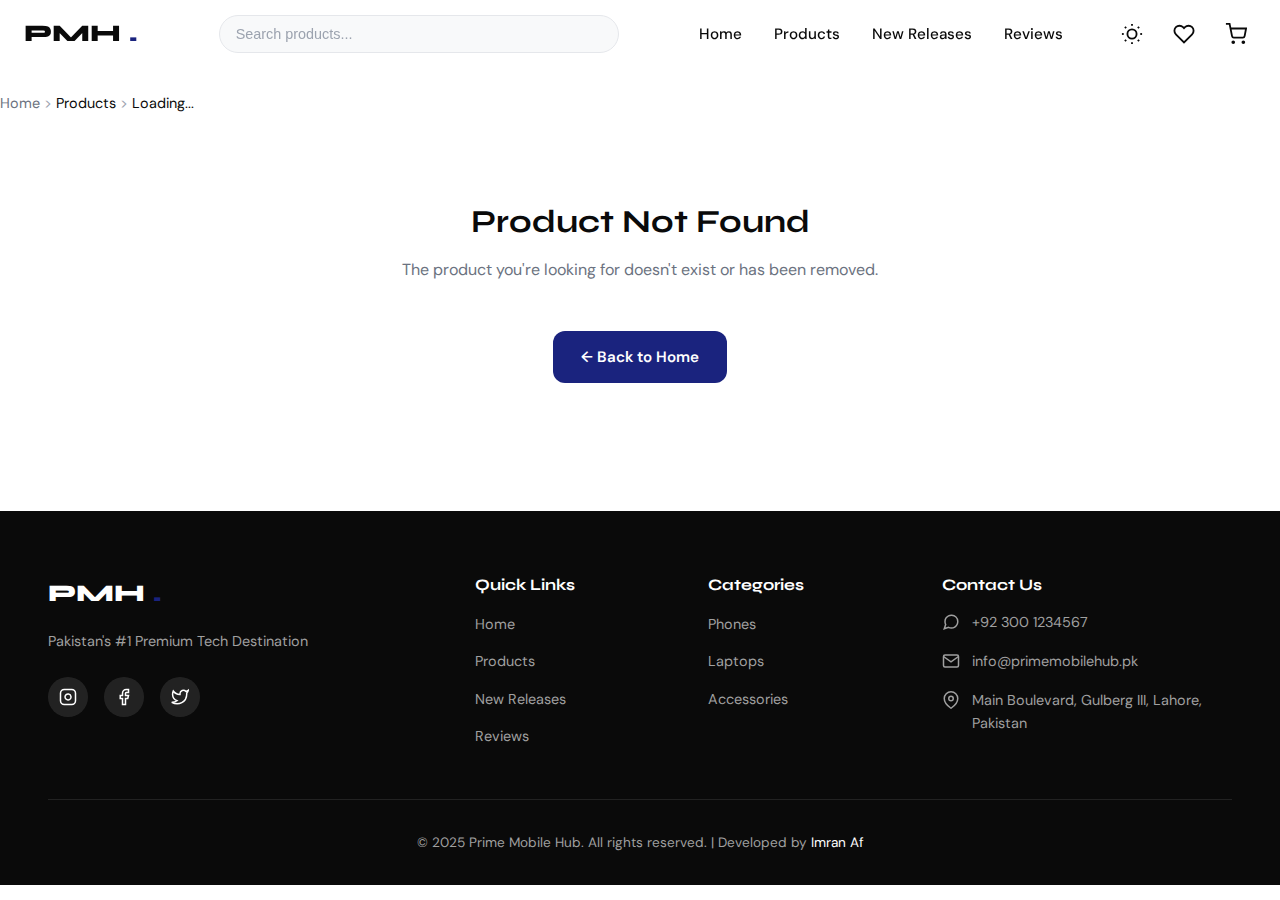
<file: product.html>
<!-- Prime Mobile Hub (PMH) | Developed by Imran Af -->
<!-- Note: Run 'python -m http.server' or use VS Code Live Server for local testing due to fetch() CORS -->
<!DOCTYPE html>
<html lang="en" data-theme="light">
<head>
  <meta charset="UTF-8">
  <meta name="viewport" content="width=device-width, initial-scale=1.0">
  <meta name="description" content="Product details - Prime Mobile Hub Pakistan's #1 Premium Tech Destination">
  <title>Product - Prime Mobile Hub</title>
  <link rel="preconnect" href="https://fonts.googleapis.com">
  <link rel="preconnect" href="https://fonts.gstatic.com" crossorigin>
  <link href="https://fonts.googleapis.com/css2?family=DM+Sans:wght@400;500;600;700&family=Syne:wght@400;500;600;700;800&display=swap" rel="stylesheet">
  <link rel="stylesheet" href="theme.css?v=2">
  <link rel="stylesheet" href="style.css?v=2">
</head>
<body>
  <!-- NAVBAR -->
  <nav id="navbar">
    <div class="navbar-inner">
      <a href="index.html" class="logo">
        PMH<span>.</span>
      </a>
      
      <div class="nav-search">
        <input type="text" id="nav-search-input" placeholder="Search products...">
      </div>

      <!-- Desktop Navigation -->
      <div class="desktop-nav">
        <a href="index.html">Home</a>
        <a href="index.html#products">Products</a>
        <a href="index.html#new-releases">New Releases</a>
        <a href="index.html#reviews">Reviews</a>
      </div>
      
      <div class="nav-actions">
        <button id="theme-toggle" class="nav-btn" onclick="toggleTheme()" title="Toggle Theme">
          <svg width="22" height="22" viewBox="0 0 24 24" fill="none" stroke="currentColor" stroke-width="2">
            <circle cx="12" cy="12" r="5"></circle>
            <line x1="12" y1="1" x2="12" y2="3"></line>
            <line x1="12" y1="21" x2="12" y2="23"></line>
            <line x1="4.22" y1="4.22" x2="5.64" y2="5.64"></line>
            <line x1="18.36" y1="18.36" x2="19.78" y2="19.78"></line>
            <line x1="1" y1="12" x2="3" y2="12"></line>
            <line x1="21" y1="12" x2="23" y2="12"></line>
            <line x1="4.22" y1="19.78" x2="5.64" y2="18.36"></line>
            <line x1="18.36" y1="5.64" x2="19.78" y2="4.22"></line>
          </svg>
        </button>
        
        <button class="nav-btn" onclick="Wishlist.open()" title="Wishlist">
          <svg width="22" height="22" viewBox="0 0 24 24" fill="none" stroke="currentColor" stroke-width="2">
            <path d="M20.84 4.61a5.5 5.5 0 0 0-7.78 0L12 5.67l-1.06-1.06a5.5 5.5 0 0 0-7.78 7.78l1.06 1.06L12 21.23l7.78-7.78 1.06-1.06a5.5 5.5 0 0 0 0-7.78z"></path>
          </svg>
          <span class="badge-count wishlist-badge" style="display:none">0</span>
        </button>
        
        <button class="nav-btn" onclick="Cart.open()" title="Cart">
          <svg width="22" height="22" viewBox="0 0 24 24" fill="none" stroke="currentColor" stroke-width="2">
            <circle cx="9" cy="21" r="1"></circle>
            <circle cx="20" cy="21" r="1"></circle>
            <path d="M1 1h4l2.68 13.39a2 2 0 0 0 2 1.61h9.72a2 2 0 0 0 2-1.61L23 6H6"></path>
          </svg>
          <span class="badge-count cart-badge" style="display:none">0</span>
        </button>
        
        <button class="nav-btn hamburger" onclick="toggleMobileNav()">
          <span></span>
          <span></span>
          <span></span>
        </button>
      </div>
    </div>
  </nav>

  <!-- Mobile Navigation -->
  <div class="mobile-nav">
    <div class="mobile-nav-links">
      <a href="index.html" onclick="closeMobileNav()">Home</a>
      <a href="index.html#products" onclick="closeMobileNav()">Products</a>
      <a href="index.html#new-releases" onclick="closeMobileNav()">New Releases</a>
      <a href="index.html#reviews" onclick="closeMobileNav()">Reviews</a>
    </div>
  </div>
  <div class="mobile-nav-backdrop" onclick="closeMobileNav()"></div>

  <!-- BREADCRUMB -->
  <div id="breadcrumb" class="container">
    <a href="index.html">Home</a> &gt; <span id="breadcrumb-category">Products</span> &gt; <span id="breadcrumb-product">Loading...</span>
  </div>

  <!-- PRODUCT DETAIL -->
  <main id="product-detail" class="container">
    <div id="product-gallery">
      <img id="main-image" src="" alt="">
      <div id="thumbnail-strip"></div>
    </div>

    <div id="product-info">
      <div class="product-brand" id="product-brand"></div>
      <h1 class="product-title" id="product-title">Loading...</h1>
      <div class="product-price-detail" id="product-price"></div>
      <p class="product-description" id="product-description"></p>
      
      <div class="product-specs">
        <h4>Specifications</h4>
        <table class="specs-table" id="product-specs"></table>
      </div>

      <div class="product-actions">
        <div class="qty-selector">
          <label>Quantity:</label>
          <div class="qty-selector-inner">
            <button class="qty-btn" onclick="updateQty(-1)">-</button>
            <span id="product-qty">1</span>
            <button class="qty-btn" onclick="updateQty(1)">+</button>
          </div>
        </div>
        
        <div class="action-buttons">
          <button class="btn btn-primary" id="add-to-cart-btn">
            <svg width="20" height="20" viewBox="0 0 24 24" fill="none" stroke="currentColor" stroke-width="2">
              <circle cx="9" cy="21" r="1"></circle>
              <circle cx="20" cy="21" r="1"></circle>
              <path d="M1 1h4l2.68 13.39a2 2 0 0 0 2 1.61h9.72a2 2 0 0 0 2-1.61L23 6H6"></path>
            </svg>
            Add to Cart
          </button>
          <button class="btn btn-wishlist" id="wishlist-btn">
            <svg width="20" height="20" viewBox="0 0 24 24" fill="none" stroke="currentColor" stroke-width="2">
              <path d="M20.84 4.61a5.5 5.5 0 0 0-7.78 0L12 5.67l-1.06-1.06a5.5 5.5 0 0 0-7.78 7.78l1.06 1.06L12 21.23l7.78-7.78 1.06-1.06a5.5 5.5 0 0 0 0-7.78z"></path>
            </svg>
            Wishlist
          </button>
          <button class="btn btn-compare" id="compare-btn">
            <svg width="20" height="20" viewBox="0 0 24 24" fill="none" stroke="currentColor" stroke-width="2">
              <line x1="18" y1="20" x2="18" y2="10"></line>
              <line x1="12" y1="20" x2="12" y2="4"></line>
              <line x1="6" y1="20" x2="6" y2="14"></line>
            </svg>
            Compare
          </button>
        </div>
        
        <a href="#" class="btn btn-whatsapp" id="whatsapp-btn" target="_blank">
          <svg width="20" height="20" viewBox="0 0 24 24" fill="currentColor">
            <path d="M17.472 14.382c-.297-.149-1.758-.867-2.03-.967-.273-.099-.471-.148-.67.15-.197.297-.767.966-.94 1.164-.173.199-.347.223-.644.075-.297-.15-1.255-.463-2.39-1.475-.883-.788-1.48-1.761-1.653-2.059-.173-.297-.018-.458.13-.606.134-.133.298-.347.446-.52.149-.174.198-.298.298-.497.099-.198.05-.371-.025-.52-.075-.149-.669-1.612-.916-2.207-.242-.579-.487-.5-.669-.51-.173-.008-.371-.01-.57-.01-.198 0-.52.074-.792.372-.272.297-1.04 1.016-1.04 2.479 0 1.462 1.065 2.875 1.213 3.074.149.198 2.096 3.2 5.077 4.487.709.306 1.262.489 1.694.625.712.227 1.36.195 1.871.118.571-.085 1.758-.719 2.006-1.413.248-.694.248-1.289.173-1.413-.074-.124-.272-.198-.57-.347m-5.421 7.403h-.004a9.87 9.87 0 01-5.031-1.378l-.361-.214-3.741.982.998-3.648-.235-.374a9.86 9.86 0 01-1.51-5.26c.001-5.45 4.436-9.884 9.888-9.884 2.64 0 5.122 1.03 6.988 2.898a9.825 9.825 0 012.893 6.994c-.003 5.45-4.437 9.884-9.885 9.884m8.413-18.297A11.815 11.815 0 0012.05 0C5.495 0 .16 5.335.157 11.892c0 2.096.547 4.142 1.588 5.945L.057 24l6.305-1.654a11.882 11.882 0 005.683 1.448h.005c6.554 0 11.89-5.335 11.893-11.893a11.821 11.821 0 00-3.48-8.413z"/>
          </svg>
          Buy on WhatsApp
        </a>
      </div>
    </div>
  </main>

  <!-- RELATED PRODUCTS -->
  <section id="related-products" class="container">
    <h3>You May Also Like</h3>
    <div id="related-grid" class="product-grid"></div>
  </section>

  <!-- FOOTER -->
  <footer id="footer">
    <div class="container">
      <div class="footer-grid">
        <div class="footer-brand">
          <a href="index.html" class="logo">PMH<span>.</span></a>
          <p data-tagline>Pakistan's #1 Premium Tech Destination</p>
          <div class="footer-social">
            <a href="#" aria-label="Instagram">
              <svg viewBox="0 0 24 24" fill="none" stroke="currentColor" stroke-width="2">
                <rect x="2" y="2" width="20" height="20" rx="5" ry="5"></rect>
                <path d="M16 11.37A4 4 0 1 1 12.63 8 4 4 0 0 1 16 11.37z"></path>
                <line x1="17.5" y1="6.5" x2="17.51" y2="6.5"></line>
              </svg>
            </a>
            <a href="#" aria-label="Facebook">
              <svg viewBox="0 0 24 24" fill="none" stroke="currentColor" stroke-width="2">
                <path d="M18 2h-3a5 5 0 0 0-5 5v3H7v4h3v8h4v-8h3l1-4h-4V7a1 1 0 0 1 1-1h3z"></path>
              </svg>
            </a>
            <a href="#" aria-label="Twitter">
              <svg viewBox="0 0 24 24" fill="none" stroke="currentColor" stroke-width="2">
                <path d="M23 3a10.9 10.9 0 0 1-3.14 1.53 4.48 4.48 0 0 0-7.86 3v1A10.66 10.66 0 0 1 3 4s-4 9 5 13a11.64 11.64 0 0 1-7 2c9 5 20 0 20-11.5a4.5 4.5 0 0 0-.08-.83A7.72 7.72 0 0 0 23 3z"></path>
              </svg>
            </a>
          </div>
        </div>
        
        <div class="footer-links">
          <h4>Quick Links</h4>
          <ul>
            <li><a href="index.html">Home</a></li>
            <li><a href="index.html#products">Products</a></li>
            <li><a href="index.html#new-releases">New Releases</a></li>
            <li><a href="index.html#reviews">Reviews</a></li>
          </ul>
        </div>
        
        <div class="footer-links">
          <h4>Categories</h4>
          <ul>
            <li><a href="index.html#products">Phones</a></li>
            <li><a href="index.html#products">Laptops</a></li>
            <li><a href="index.html#products">Accessories</a></li>
          </ul>
        </div>
        
        <div class="footer-contact">
          <h4>Contact Us</h4>
          <div class="footer-contact-item">
            <svg viewBox="0 0 24 24" fill="none" stroke="currentColor" stroke-width="2">
              <path d="M21 11.5a8.38 8.38 0 0 1-.9 3.8 8.5 8.5 0 0 1-7.6 4.7 8.38 8.38 0 0 1-3.8-.9L3 21l1.9-5.7a8.38 8.38 0 0 1-.9-3.8 8.5 8.5 0 0 1 4.7-7.6 8.38 8.38 0 0 1 3.8-.9h.5a8.48 8.48 0 0 1 8 8v.5z"></path>
            </svg>
            <span>+92 300 1234567</span>
          </div>
          <div class="footer-contact-item">
            <svg viewBox="0 0 24 24" fill="none" stroke="currentColor" stroke-width="2">
              <path d="M4 4h16c1.1 0 2 .9 2 2v12c0 1.1-.9 2-2 2H4c-1.1 0-2-.9-2-2V6c0-1.1.9-2 2-2z"></path>
              <polyline points="22,6 12,13 2,6"></polyline>
            </svg>
            <span>info@primemobilehub.pk</span>
          </div>
          <div class="footer-contact-item">
            <svg viewBox="0 0 24 24" fill="none" stroke="currentColor" stroke-width="2">
              <path d="M21 10c0 7-9 13-9 13s-9-6-9-13a9 9 0 0 1 18 0z"></path>
              <circle cx="12" cy="10" r="3"></circle>
            </svg>
            <span>Main Boulevard, Gulberg III, Lahore, Pakistan</span>
          </div>
        </div>
      </div>
      
      <div class="footer-bottom">
        <p>&copy; 2025 Prime Mobile Hub. All rights reserved. | Developed by <a href="#">Imran Af</a></p>
      </div>
    </div>
  </footer>

  <!-- CART SIDEBAR -->
  <aside id="cart-sidebar"></aside>
  <div id="cart-backdrop" class="backdrop"></div>

  <!-- WISHLIST PANEL -->
  <aside id="wishlist-panel"></aside>
  <div id="wishlist-backdrop" class="backdrop"></div>

  <!-- COMPARE STRIP -->
  <div id="compare-strip"></div>

  <!-- COMPARE MODAL -->
  <div id="compare-modal"></div>

  <!-- TOAST CONTAINER -->
  <div id="toast-container"></div>

  <!-- Scripts -->
  <script src="features.js"></script>
  <script src="core.js"></script>
  <script>
    // Product page specific logic
    let currentQty = 1;
    let currentProduct = null;

    function updateQty(change) {
      currentQty = Math.max(1, currentQty + change);
      document.getElementById('product-qty').textContent = currentQty;
    }

    document.addEventListener('DOMContentLoaded', async () => {
      initTheme();
      
      try {
        await loadAllData();
        applySettings(window.PMH.settings);
        initNavbar();
        updateAllBadges();

        const params = new URLSearchParams(window.location.search);
        const id = params.get('id');
        currentProduct = window.PMH.products.find(p => p.id === id);

        if (!currentProduct) {
          document.getElementById('product-detail').innerHTML = `
            <div class="not-found" style="grid-column:1/-1;text-align:center;padding:4rem 2rem;">
              <h2>Product Not Found</h2>
              <p>The product you're looking for doesn't exist or has been removed.</p>
              <a href="index.html" class="btn btn-primary" style="margin-top:1rem;">&larr; Back to Home</a>
            </div>
          `;
          document.getElementById('related-products').style.display = 'none';
          return;
        }

        // Update page title
        document.title = `${currentProduct.name} - Prime Mobile Hub`;

        // Update breadcrumb
        document.getElementById('breadcrumb-category').textContent = currentProduct.category;
        document.getElementById('breadcrumb-product').textContent = currentProduct.name;

        // Update gallery
        document.getElementById('main-image').src = currentProduct.images[0];
        document.getElementById('main-image').alt = currentProduct.name;
        
        const thumbnailStrip = document.getElementById('thumbnail-strip');
        thumbnailStrip.innerHTML = currentProduct.images.map((img, i) => `
          <div class="thumbnail ${i === 0 ? 'active' : ''}" onclick="document.getElementById('main-image').src='${img}'; document.querySelectorAll('.thumbnail').forEach(t=>t.classList.remove('active')); this.classList.add('active')">
            <img src="${img}" alt="${currentProduct.name} - View ${i + 1}">
          </div>
        `).join('');

        // Update product info
        document.getElementById('product-brand').innerHTML = `
          <img src="assets/icons/${currentProduct.brand.toLowerCase()}.svg" alt="${currentProduct.brand}" onerror="this.style.display='none'">
          <span>${currentProduct.brand}</span>
        `;
        document.getElementById('product-title').textContent = currentProduct.name;

        const currency = window.PMH.settings.currencySymbol || 'Rs.';
        const discountedPrice = currentProduct.price * (1 - (currentProduct.discount || 0) / 100);
        document.getElementById('product-price').innerHTML = `
          <span class="current">${currency} ${discountedPrice.toLocaleString('en-PK')}</span>
          ${currentProduct.discount > 0 ? `
            <span class="original">${currency} ${currentProduct.price.toLocaleString('en-PK')}</span>
            <span class="discount">Save ${currentProduct.discount}%</span>
          ` : ''}
        `;

        document.getElementById('product-description').textContent = currentProduct.description;

        // Update specs
        const specsTable = document.getElementById('product-specs');
        specsTable.innerHTML = Object.entries(currentProduct.specs).map(([key, value]) => `
          <tr>
            <td>${key}</td>
            <td>${value}</td>
          </tr>
        `).join('');

        // Update buttons
        document.getElementById('add-to-cart-btn').onclick = () => {
          Cart.add(currentProduct, currentQty);
        };

        const wishlistBtn = document.getElementById('wishlist-btn');
        wishlistBtn.classList.toggle('active', Wishlist.isInList(currentProduct.id));
        wishlistBtn.onclick = () => {
          Wishlist.toggle(currentProduct.id);
          wishlistBtn.classList.toggle('active', Wishlist.isInList(currentProduct.id));
        };

        const compareBtn = document.getElementById('compare-btn');
        compareBtn.classList.toggle('active', Compare.isInList(currentProduct.id));
        compareBtn.onclick = () => {
          Compare.toggle(currentProduct.id);
          compareBtn.classList.toggle('active', Compare.isInList(currentProduct.id));
        };

        // WhatsApp button
        const whatsappMsg = `Hi Prime Mobile Hub! 👋 I'm interested in:\n\n${currentProduct.name}\nPrice: ${currency} ${discountedPrice.toLocaleString('en-PK')}\n\nPlease confirm availability. Thank you!`;
        document.getElementById('whatsapp-btn').href = `https://wa.me/${window.PMH.settings.contact.whatsapp.replace(/\D/g, '')}?text=${encodeURIComponent(whatsappMsg)}`;

        // Render related products
        const relatedProducts = window.PMH.products
          .filter(p => p.category === currentProduct.category && p.id !== currentProduct.id)
          .slice(0, 4);
        
        if (relatedProducts.length > 0) {
          renderGrid('related-grid', relatedProducts, window.PMH.brands, window.PMH.settings);
        } else {
          document.getElementById('related-products').style.display = 'none';
        }

      } catch (error) {
        console.error('Failed to load product:', error);
        showToast('Failed to load product. Please refresh.', 'error');
      }
    });
  </script>
</body>
</html>
</file>
<file: theme.css>
/* Prime Mobile Hub (PMH) | Developed by Imran Af */
/* Theme CSS - CSS Variables for Light and Dark Modes */

/* ── LIGHT THEME (default) ── */
:root,
[data-theme="light"] {
  --bg-primary:      #FFFFFF;
  --bg-secondary:    #F8F9FA;
  --bg-card:         #FFFFFF;
  --bg-navbar:       rgba(255, 255, 255, 0.88);

  --text-primary:    #0A0A0A;
  --text-secondary:  #6B7280;
  --text-muted:      #9CA3AF;

  --accent:          #1a237e;
  --accent-hover:    #0d1642;
  --accent-light:    #e8eaf6;

  --border:          #E5E7EB;
  --border-strong:   #D1D5DB;

  --shadow-sm:  0 1px 3px rgba(0,0,0,0.07);
  --shadow-md:  0 4px 16px rgba(0,0,0,0.10);
  --shadow-lg:  0 12px 40px rgba(0,0,0,0.13);
  --shadow-xl:  0 24px 64px rgba(0,0,0,0.16);

  --badge-new:       #10B981;
  --badge-hot:       #EF4444;
  --badge-sale:      #F59E0B;
  --badge-text:      #FFFFFF;

  --radius-sm:    6px;
  --radius-md:    12px;
  --radius-lg:    18px;
  --radius-full:  999px;

  --navbar-height: 68px;
  --transition:    0.22s cubic-bezier(0.4, 0, 0.2, 1);
}

/* ── DARK THEME ── */
[data-theme="dark"] {
  --bg-primary:      #0D0D0D;
  --bg-secondary:    #141414;
  --bg-card:         #1A1A1A;
  --bg-navbar:       rgba(13, 13, 13, 0.90);

  --text-primary:    #F5F5F5;
  --text-secondary:  #A0A0A0;
  --text-muted:      #606060;

  --accent:          #3949ab;
  --accent-hover:    #5c6bc0;
  --accent-light:    #1a237e;

  --border:          #2A2A2A;
  --border-strong:   #383838;

  --shadow-sm:  0 1px 3px rgba(0,0,0,0.40);
  --shadow-md:  0 4px 16px rgba(0,0,0,0.50);
  --shadow-lg:  0 12px 40px rgba(0,0,0,0.60);
  --shadow-xl:  0 24px 64px rgba(0,0,0,0.70);
}
</file>
<file: style.css>
/* Prime Mobile Hub (PMH) | Developed by Imran Af */
/* Main Stylesheet */

/* ── IMPORTS ── */
@import url('https://fonts.googleapis.com/css2?family=DM+Sans:wght@400;500;600;700&family=Syne:wght@400;500;600;700;800&display=swap');

/* ── RESET & BASE ── */
*,
*::before,
*::after {
  box-sizing: border-box;
  margin: 0;
  padding: 0;
}

html {
  scroll-behavior: smooth;
}

body {
  font-family: 'DM Sans', sans-serif;
  background-color: var(--bg-primary);
  color: var(--text-primary);
  line-height: 1.6;
  overflow-x: hidden;
  transition: background-color var(--transition), color var(--transition);
}

h1, h2, h3, h4, h5, h6 {
  font-family: 'Syne', sans-serif;
  font-weight: 700;
  line-height: 1.2;
}

a {
  text-decoration: none;
  color: inherit;
}

button {
  font-family: inherit;
  cursor: pointer;
  border: none;
  background: none;
}

img {
  max-width: 100%;
  height: auto;
  display: block;
}

ul, ol {
  list-style: none;
}

/* ── CONTAINER ── */
.container {
  max-width: 1280px;
  margin: 0 auto;
  padding: 0 1.5rem;
}

@media (min-width: 1024px) {
  .container {
    padding: 0 3rem;
  }
}

/* ── NAVBAR ── */
#navbar {
  position: sticky;
  top: 0;
  z-index: 100;
  height: var(--navbar-height);
  background: var(--bg-navbar);
  backdrop-filter: blur(14px);
  -webkit-backdrop-filter: blur(14px);
  border-bottom: none;
  transition: all var(--transition);
}

#navbar.scrolled {
  box-shadow: var(--shadow-sm);
}

.navbar-inner {
  display: flex;
  align-items: center;
  justify-content: space-between;
  height: 100%;
  max-width: 1280px;
  margin: 0 auto;
  padding: 0 1.5rem;
}

.logo {
  font-family: 'Syne', sans-serif;
  font-size: 1.5rem;
  font-weight: 800;
  color: var(--text-primary);
  display: flex;
  align-items: center;
  gap: 0.5rem;
}

.logo span {
  color: var(--accent);
}

.nav-search {
  display: none;
  flex: 1;
  max-width: 400px;
  margin: 0 2rem;
}

.nav-search input {
  width: 100%;
  padding: 0.6rem 1rem;
  border: 1px solid var(--border);
  border-radius: var(--radius-full);
  background: var(--bg-secondary);
  color: var(--text-primary);
  font-size: 0.9rem;
  transition: all var(--transition);
}

.nav-search input:focus {
  outline: none;
  border-color: var(--accent);
  box-shadow: 0 0 0 3px var(--accent-light);
}

.nav-search input::placeholder {
  color: var(--text-muted);
}

.nav-actions {
  display: flex;
  align-items: center;
  gap: 0.75rem;
}

/* Desktop Navigation */
.desktop-nav {
  display: none;
  align-items: center;
  gap: 2rem;
}

.desktop-nav a {
  font-size: 0.95rem;
  font-weight: 500;
  color: var(--text-primary);
  transition: all var(--transition);
  position: relative;
}

.desktop-nav a:hover {
  color: var(--accent);
}

.desktop-nav a::after {
  content: '';
  position: absolute;
  bottom: -4px;
  left: 0;
  width: 0;
  height: 2px;
  background: var(--accent);
  transition: width var(--transition);
}

.desktop-nav a:hover::after {
  width: 100%;
}

.nav-btn {
  position: relative;
  width: 40px;
  height: 40px;
  display: flex;
  align-items: center;
  justify-content: center;
  border-radius: var(--radius-md);
  color: var(--text-primary);
  transition: all var(--transition);
}

.nav-btn:hover {
  background: var(--bg-secondary);
}

.nav-btn svg {
  width: 22px;
  height: 22px;
}

.badge-count {
  position: absolute;
  top: 2px;
  right: 2px;
  min-width: 18px;
  height: 18px;
  padding: 0 5px;
  background: var(--accent);
  color: white;
  font-size: 0.7rem;
  font-weight: 600;
  border-radius: var(--radius-full);
  display: flex;
  align-items: center;
  justify-content: center;
  animation: badgePop 0.3s ease;
}

@keyframes badgePop {
  0% { transform: scale(0); }
  50% { transform: scale(1.2); }
  100% { transform: scale(1); }
}

.hamburger {
  display: flex;
  flex-direction: column;
  gap: 5px;
  padding: 8px;
}

.hamburger span {
  display: block;
  width: 22px;
  height: 2px;
  background: var(--text-primary);
  border-radius: 2px;
  transition: all var(--transition);
}

.hamburger.active span:nth-child(1) {
  transform: rotate(45deg) translate(5px, 5px);
}

.hamburger.active span:nth-child(2) {
  opacity: 0;
}

.hamburger.active span:nth-child(3) {
  transform: rotate(-45deg) translate(5px, -5px);
}

/* Mobile Nav Drawer */
.mobile-nav {
  position: fixed;
  top: var(--navbar-height);
  left: auto;
  right: 0;
  width: 280px;
  bottom: 0;
  background: var(--bg-primary);
  z-index: 99;
  transform: translateX(100%);
  transition: transform var(--transition);
  padding: 2rem;
  box-shadow: var(--shadow-lg);
  display: block;
}

.mobile-nav.open {
  transform: translateX(0);
}

.mobile-nav-backdrop {
  position: fixed;
  inset: 0;
  background: rgba(0,0,0,0.5);
  z-index: 98;
  opacity: 0;
  visibility: hidden;
  transition: all var(--transition);
}

.mobile-nav.open + .mobile-nav-backdrop {
  opacity: 1;
  visibility: visible;
}

.mobile-nav-links {
  display: flex;
  flex-direction: column;
  gap: 1.5rem;
}

.mobile-nav-links a {
  font-size: 1.25rem;
  font-weight: 600;
  color: var(--text-primary);
  padding: 0.5rem 0;
  border-bottom: 1px solid var(--border);
}

@media (min-width: 1024px) {
  .nav-search {
    display: block;
  }

  .desktop-nav {
    display: flex;
  }
  
  .hamburger {
    display: none !important;
  }
  
  .mobile-nav {
    display: none !important;
  }
}

/* ── HERO SECTION ── */
#hero {
  position: relative;
  height: 75vh;
  min-height: 520px;
  max-height: 700px;
  overflow: hidden;
  background: var(--bg-secondary);
  margin-top: 0;
}

#carousel-track {
  position: relative;
  width: 100%;
  height: 100%;
}

.carousel-slide {
  position: absolute;
  top: 0;
  left: 0;
  width: 100%;
  height: 100%;
  opacity: 0;
  transform: translateX(100%);
  transition: all 0.6s cubic-bezier(0.4, 0, 0.2, 1);
}

.carousel-slide.active {
  opacity: 1;
  transform: translateX(0);
}

.carousel-slide.prev {
  opacity: 0;
  transform: translateX(-100%);
}

.carousel-slide img {
  width: 100%;
  height: 100%;
  object-fit: cover;
}

.carousel-overlay {
  position: absolute;
  top: 0;
  left: 0;
  right: 0;
  bottom: 0;
  background: linear-gradient(to right, rgba(0,0,0,0.75) 30%, rgba(0,0,0,0.3) 70%, transparent);
  display: flex;
  align-items: center;
}

.carousel-content {
  max-width: 1280px;
  margin: 0 auto;
  padding: 0 1.5rem;
  width: 100%;
  color: white;
}

.carousel-content h1 {
  font-size: 2.5rem;
  margin-bottom: 0.5rem;
  text-shadow: 0 2px 10px rgba(0,0,0,0.3);
}

.carousel-content p {
  font-size: 1.1rem;
  opacity: 0.9;
  margin-bottom: 1rem;
  max-width: 400px;
}

.carousel-price {
  font-size: 1.5rem;
  font-weight: 700;
  margin-bottom: 1.5rem;
}

.carousel-price .original {
  text-decoration: line-through;
  opacity: 0.6;
  font-size: 1.1rem;
  margin-right: 0.5rem;
}

.carousel-buttons {
  display: flex;
  gap: 1rem;
  flex-wrap: wrap;
}

.btn {
  padding: 0.875rem 1.75rem;
  border-radius: var(--radius-md);
  font-weight: 600;
  font-size: 0.95rem;
  transition: all var(--transition);
  display: inline-flex;
  align-items: center;
  gap: 0.5rem;
}

.btn-primary {
  background: var(--accent);
  color: white;
}

.btn-primary:hover {
  background: var(--accent-hover);
  transform: translateY(-2px);
  box-shadow: var(--shadow-md);
}

.btn-secondary {
  background: rgba(255,255,255,0.15);
  color: white;
  backdrop-filter: blur(10px);
  border: 1px solid rgba(255,255,255,0.2);
}

.btn-secondary:hover {
  background: rgba(255,255,255,0.25);
}

/* Carousel Controls */
#carousel-prev,
#carousel-next {
  position: absolute;
  top: 50%;
  transform: translateY(-50%);
  width: 48px;
  height: 48px;
  background: rgba(255,255,255,0.15);
  backdrop-filter: blur(10px);
  border: 1px solid rgba(255,255,255,0.2);
  border-radius: var(--radius-full);
  color: white;
  display: flex;
  align-items: center;
  justify-content: center;
  cursor: pointer;
  transition: all var(--transition);
  z-index: 10;
}

#carousel-prev:hover,
#carousel-next:hover {
  background: rgba(255,255,255,0.3);
}

#carousel-prev {
  left: 1rem;
}

#carousel-next {
  right: 1rem;
}

#carousel-prev svg,
#carousel-next svg {
  width: 24px;
  height: 24px;
}

#carousel-dots {
  position: absolute;
  bottom: 2rem;
  left: 50%;
  transform: translateX(-50%);
  display: flex;
  gap: 0.5rem;
  z-index: 10;
}

.carousel-dot {
  width: 10px;
  height: 10px;
  border-radius: var(--radius-full);
  background: rgba(255,255,255,0.4);
  cursor: pointer;
  transition: all var(--transition);
}

.carousel-dot.active {
  background: white;
  width: 28px;
}

/* Typewriter */
#hero-tagline {
  position: absolute;
  bottom: 5rem;
  left: 1.5rem;
  color: white;
  font-family: 'Syne', sans-serif;
  font-size: 1rem;
  font-weight: 500;
  opacity: 0.8;
  z-index: 10;
}

.cursor {
  animation: blink 1s step-end infinite;
}

@keyframes blink {
  50% { opacity: 0; }
}

@media (min-width: 768px) {
  .carousel-content h1 {
    font-size: 3.5rem;
  }
  
  .carousel-content p {
    font-size: 1.25rem;
  }
  
  #carousel-prev,
  #carousel-next {
    width: 56px;
    height: 56px;
  }
  
  #carousel-prev {
    left: 2rem;
  }
  
  #carousel-next {
    right: 2rem;
  }
}

/* ── SECTIONS ── */
section {
  padding: 4rem 0;
}

.section-header {
  display: flex;
  align-items: center;
  justify-content: space-between;
  margin-bottom: 2rem;
}

.section-header h2 {
  font-size: 1.75rem;
  color: var(--text-primary);
}

.section-header a {
  color: var(--accent);
  font-weight: 600;
  font-size: 0.95rem;
  display: flex;
  align-items: center;
  gap: 0.25rem;
  transition: all var(--transition);
}

.section-header a:hover {
  gap: 0.5rem;
}

/* ── PRODUCT GRID ── */
.product-grid {
  display: grid;
  grid-template-columns: repeat(auto-fill, minmax(260px, 1fr));
  gap: 1.5rem;
}

/* ── PRODUCT CARD ── */
.product-card {
  background: var(--bg-card);
  border-radius: var(--radius-lg);
  overflow: hidden;
  border: 1px solid var(--border);
  transition: all var(--transition);
  cursor: pointer;
}

.product-card:hover {
  transform: translateY(-6px);
  box-shadow: var(--shadow-lg);
  border-color: var(--border-strong);
}

.product-card-image {
  position: relative;
  aspect-ratio: 1/1;
  overflow: hidden;
  background: var(--bg-secondary);
}

.product-card-image img {
  width: 100%;
  height: 100%;
  object-fit: cover;
  transition: transform var(--transition);
}

.product-card:hover .product-card-image img {
  transform: scale(1.05);
}

.product-card-badge {
  position: absolute;
  top: 1rem;
  left: 1rem;
  padding: 0.35rem 0.75rem;
  border-radius: var(--radius-full);
  font-size: 0.7rem;
  font-weight: 700;
  text-transform: uppercase;
  letter-spacing: 0.5px;
  color: var(--badge-text);
}

.product-card-badge.new {
  background: var(--badge-new);
}

.product-card-badge.hot {
  background: var(--badge-hot);
}

.product-card-badge.sale {
  background: var(--badge-sale);
}

.product-card-actions {
  position: absolute;
  top: 1rem;
  right: 1rem;
  display: flex;
  flex-direction: column;
  gap: 0.5rem;
  opacity: 0;
  transform: translateX(10px);
  transition: all var(--transition);
}

.product-card:hover .product-card-actions {
  opacity: 1;
  transform: translateX(0);
}

.card-action-btn {
  width: 36px;
  height: 36px;
  background: white;
  border-radius: var(--radius-full);
  display: flex;
  align-items: center;
  justify-content: center;
  box-shadow: var(--shadow-md);
  color: var(--text-primary);
  transition: all var(--transition);
}

.card-action-btn:hover {
  background: var(--accent);
  color: white;
}

.card-action-btn.active {
  background: var(--accent);
  color: white;
}

.card-action-btn svg {
  width: 18px;
  height: 18px;
}

.product-card-info {
  padding: 1.25rem;
}

.product-card-brand {
  font-size: 0.75rem;
  color: var(--text-muted);
  text-transform: uppercase;
  letter-spacing: 0.5px;
  margin-bottom: 0.25rem;
}

.product-card-name {
  font-size: 1rem;
  font-weight: 600;
  color: var(--text-primary);
  margin-bottom: 0.5rem;
  white-space: nowrap;
  overflow: hidden;
  text-overflow: ellipsis;
}

.product-card-price {
  display: flex;
  align-items: center;
  gap: 0.5rem;
  flex-wrap: wrap;
}

.product-card-price .current {
  font-size: 1.125rem;
  font-weight: 700;
  color: var(--accent);
}

.product-card-price .original {
  font-size: 0.875rem;
  color: var(--text-muted);
  text-decoration: line-through;
}

.product-card-price .saved {
  font-size: 0.75rem;
  color: var(--badge-sale);
  font-weight: 600;
}

/* ── FILTER BAR ── */
#filter-bar {
  display: flex;
  flex-direction: column;
  gap: 1rem;
  margin-bottom: 2rem;
  padding: 1rem;
  background: var(--bg-secondary);
  border-radius: var(--radius-lg);
}

#brand-filters,
#category-filters {
  display: flex;
  gap: 0.5rem;
  overflow-x: auto;
  scrollbar-width: none;
  -ms-overflow-style: none;
  padding-bottom: 0.25rem;
}

#brand-filters::-webkit-scrollbar,
#category-filters::-webkit-scrollbar {
  display: none;
}

.filter-btn {
  padding: 0.5rem 1rem;
  border-radius: var(--radius-full);
  font-size: 0.85rem;
  font-weight: 500;
  color: var(--text-secondary);
  background: var(--bg-card);
  border: 1px solid var(--border);
  white-space: nowrap;
  transition: all var(--transition);
  display: flex;
  align-items: center;
  gap: 0.4rem;
}

.filter-btn:hover {
  border-color: var(--accent);
  color: var(--accent);
}

.filter-btn.active {
  background: var(--accent);
  color: white;
  border-color: var(--accent);
}

.filter-btn img,
.filter-btn svg {
  width: 16px;
  height: 16px;
}

#section-search input {
  width: 100%;
  padding: 0.6rem 1rem;
  border: 1px solid var(--border);
  border-radius: var(--radius-full);
  background: var(--bg-card);
  color: var(--text-primary);
  font-size: 0.9rem;
  transition: all var(--transition);
}

#section-search input:focus {
  outline: none;
  border-color: var(--accent);
  box-shadow: 0 0 0 3px var(--accent-light);
}

@media (min-width: 768px) {
  #filter-bar {
    flex-direction: row;
    align-items: center;
    justify-content: space-between;
  }
  
  #section-search {
    min-width: 250px;
  }
}

/* ── REVIEWS ── */
#reviews-grid {
  display: grid;
  grid-template-columns: 1fr;
  gap: 1.5rem;
}

.review-card {
  background: var(--bg-card);
  border: 1px solid var(--border);
  border-radius: var(--radius-lg);
  padding: 1.5rem;
  opacity: 0;
  transform: translateY(20px);
  transition: all 0.5s ease;
}

.review-card.visible {
  opacity: 1;
  transform: translateY(0);
}

.review-header {
  display: flex;
  align-items: center;
  gap: 1rem;
  margin-bottom: 1rem;
}

.review-avatar {
  width: 48px;
  height: 48px;
  border-radius: var(--radius-full);
  background: var(--accent);
  color: white;
  display: flex;
  align-items: center;
  justify-content: center;
  font-weight: 700;
  font-size: 1rem;
}

.review-meta h4 {
  font-size: 1rem;
  color: var(--text-primary);
  margin-bottom: 0.25rem;
}

.review-meta span {
  font-size: 0.8rem;
  color: var(--text-muted);
}

.review-stars {
  display: flex;
  gap: 0.25rem;
  margin-bottom: 0.75rem;
}

.review-stars svg {
  width: 16px;
  height: 16px;
  color: #F59E0B;
}

.review-stars svg.empty {
  color: var(--border-strong);
}

.review-product {
  font-size: 0.8rem;
  color: var(--accent);
  font-weight: 600;
  margin-bottom: 0.5rem;
}

.review-text {
  font-size: 0.95rem;
  color: var(--text-secondary);
  line-height: 1.6;
}

@media (min-width: 640px) {
  #reviews-grid {
    grid-template-columns: repeat(2, 1fr);
  }
}

@media (min-width: 1024px) {
  #reviews-grid {
    grid-template-columns: repeat(3, 1fr);
  }
}

/* ── FOOTER ── */
#footer {
  background: #0a0a0a;
  color: #a0a0a0;
  padding: 4rem 0 2rem;
}

.footer-grid {
  display: grid;
  grid-template-columns: 1fr;
  gap: 2.5rem;
  margin-bottom: 3rem;
}

.footer-brand .logo {
  color: white;
  margin-bottom: 1rem;
}

.footer-brand p {
  font-size: 0.9rem;
  line-height: 1.6;
  margin-bottom: 1.5rem;
}

.footer-social {
  display: flex;
  gap: 1rem;
}

.footer-social a {
  width: 40px;
  height: 40px;
  background: rgba(255,255,255,0.1);
  border-radius: var(--radius-full);
  display: flex;
  align-items: center;
  justify-content: center;
  color: white;
  transition: all var(--transition);
}

.footer-social a:hover {
  background: var(--accent);
}

.footer-social svg {
  width: 18px;
  height: 18px;
}

.footer-links h4 {
  color: white;
  font-size: 1rem;
  margin-bottom: 1rem;
}

.footer-links ul {
  display: flex;
  flex-direction: column;
  gap: 0.75rem;
}

.footer-links a {
  font-size: 0.9rem;
  transition: all var(--transition);
}

.footer-links a:hover {
  color: white;
}

.footer-contact h4 {
  color: white;
  font-size: 1rem;
  margin-bottom: 1rem;
}

.footer-contact-item {
  display: flex;
  align-items: flex-start;
  gap: 0.75rem;
  margin-bottom: 1rem;
  font-size: 0.9rem;
}

.footer-contact-item svg {
  width: 18px;
  height: 18px;
  flex-shrink: 0;
  margin-top: 2px;
}

.footer-bottom {
  border-top: 1px solid rgba(255,255,255,0.1);
  padding-top: 2rem;
  text-align: center;
  font-size: 0.85rem;
}

.footer-bottom a {
  color: white;
}

@media (min-width: 768px) {
  .footer-grid {
    grid-template-columns: 2fr 1fr 1fr 1.5fr;
  }
}

/* ── SIDEBARS & PANELS ── */
.backdrop {
  position: fixed;
  inset: 0;
  background: rgba(0,0,0,0.5);
  z-index: 200;
  opacity: 0;
  visibility: hidden;
  transition: all var(--transition);
}

.backdrop.show {
  opacity: 1;
  visibility: visible;
}

/* Cart Sidebar */
#cart-sidebar {
  position: fixed;
  top: 0;
  right: 0;
  height: 100vh;
  width: 100%;
  max-width: 400px;
  background: var(--bg-primary);
  z-index: 300;
  transform: translateX(100%);
  transition: transform var(--transition);
  display: flex;
  flex-direction: column;
}

#cart-sidebar.open {
  transform: translateX(0);
}

.cart-header {
  display: flex;
  align-items: center;
  justify-content: space-between;
  padding: 1.5rem;
  border-bottom: 1px solid var(--border);
}

.cart-header h3 {
  font-size: 1.25rem;
}

.cart-close {
  width: 36px;
  height: 36px;
  display: flex;
  align-items: center;
  justify-content: center;
  border-radius: var(--radius-full);
  color: var(--text-primary);
  transition: all var(--transition);
}

.cart-close:hover {
  background: var(--bg-secondary);
}

.cart-items {
  flex: 1;
  overflow-y: auto;
  padding: 1rem;
}

.cart-item {
  display: flex;
  gap: 1rem;
  padding: 1rem;
  background: var(--bg-card);
  border: 1px solid var(--border);
  border-radius: var(--radius-md);
  margin-bottom: 1rem;
}

.cart-item-image {
  width: 80px;
  height: 80px;
  border-radius: var(--radius-sm);
  overflow: hidden;
  background: var(--bg-secondary);
  flex-shrink: 0;
}

.cart-item-image img {
  width: 100%;
  height: 100%;
  object-fit: cover;
}

.cart-item-details {
  flex: 1;
  min-width: 0;
}

.cart-item-name {
  font-weight: 600;
  color: var(--text-primary);
  margin-bottom: 0.25rem;
  white-space: nowrap;
  overflow: hidden;
  text-overflow: ellipsis;
}

.cart-item-price {
  color: var(--accent);
  font-weight: 600;
  font-size: 0.9rem;
  margin-bottom: 0.5rem;
}

.cart-item-qty {
  display: flex;
  align-items: center;
  gap: 0.5rem;
}

.qty-btn {
  width: 28px;
  height: 28px;
  background: var(--bg-secondary);
  border: 1px solid var(--border);
  border-radius: var(--radius-sm);
  display: flex;
  align-items: center;
  justify-content: center;
  font-size: 1rem;
  color: var(--text-primary);
  transition: all var(--transition);
}

.qty-btn:hover {
  background: var(--accent);
  color: white;
  border-color: var(--accent);
}

.cart-item-qty span {
  min-width: 24px;
  text-align: center;
  font-weight: 600;
}

.cart-item-remove {
  color: var(--text-muted);
  transition: all var(--transition);
  align-self: flex-start;
}

.cart-item-remove:hover {
  color: #EF4444;
}

.cart-empty {
  text-align: center;
  padding: 3rem 1rem;
  color: var(--text-muted);
}

.cart-empty svg {
  width: 64px;
  height: 64px;
  margin-bottom: 1rem;
  opacity: 0.5;
}

.cart-footer {
  padding: 1.5rem;
  border-top: 1px solid var(--border);
  background: var(--bg-card);
}

.cart-subtotal {
  display: flex;
  justify-content: space-between;
  margin-bottom: 1rem;
  font-size: 1.1rem;
}

.cart-subtotal span:last-child {
  font-weight: 700;
  color: var(--text-primary);
}

.cart-footer .btn {
  width: 100%;
  justify-content: center;
  margin-bottom: 0.75rem;
}

.cart-footer .btn-secondary {
  background: var(--bg-secondary);
  color: var(--text-primary);
  border: 1px solid var(--border);
}

/* Wishlist Panel */
#wishlist-panel {
  position: fixed;
  top: 0;
  left: 0;
  height: 100vh;
  width: 100%;
  max-width: 400px;
  background: var(--bg-primary);
  z-index: 300;
  transform: translateX(-100%);
  transition: transform var(--transition);
  display: flex;
  flex-direction: column;
}

#wishlist-panel.open {
  transform: translateX(0);
}

.wishlist-header {
  display: flex;
  align-items: center;
  justify-content: space-between;
  padding: 1.5rem;
  border-bottom: 1px solid var(--border);
}

.wishlist-items {
  flex: 1;
  overflow-y: auto;
  padding: 1rem;
}

.wishlist-item {
  display: flex;
  gap: 1rem;
  padding: 1rem;
  background: var(--bg-card);
  border: 1px solid var(--border);
  border-radius: var(--radius-md);
  margin-bottom: 1rem;
}

.wishlist-item-image {
  width: 80px;
  height: 80px;
  border-radius: var(--radius-sm);
  overflow: hidden;
  background: var(--bg-secondary);
  flex-shrink: 0;
}

.wishlist-item-image img {
  width: 100%;
  height: 100%;
  object-fit: cover;
}

.wishlist-item-details {
  flex: 1;
  min-width: 0;
}

.wishlist-item-name {
  font-weight: 600;
  color: var(--text-primary);
  margin-bottom: 0.25rem;
}

.wishlist-item-price {
  color: var(--accent);
  font-weight: 600;
  margin-bottom: 0.75rem;
}

.wishlist-item-actions {
  display: flex;
  gap: 0.5rem;
}

.wishlist-item-actions .btn {
  padding: 0.5rem 1rem;
  font-size: 0.8rem;
}

/* Compare Strip */
#compare-strip {
  position: fixed;
  bottom: 0;
  left: 0;
  right: 0;
  background: var(--bg-card);
  border-top: 1px solid var(--border);
  padding: 1rem;
  z-index: 200;
  transform: translateY(100%);
  transition: transform var(--transition);
}

#compare-strip.show {
  transform: translateY(0);
}

.compare-strip-inner {
  max-width: 1280px;
  margin: 0 auto;
  display: flex;
  align-items: center;
  justify-content: space-between;
  gap: 1rem;
}

.compare-items {
  display: flex;
  gap: 1rem;
}

.compare-item {
  display: flex;
  align-items: center;
  gap: 0.75rem;
  padding: 0.5rem;
  background: var(--bg-secondary);
  border-radius: var(--radius-md);
}

.compare-item img {
  width: 48px;
  height: 48px;
  border-radius: var(--radius-sm);
  object-fit: cover;
}

.compare-item span {
  font-size: 0.85rem;
  font-weight: 500;
  max-width: 120px;
  white-space: nowrap;
  overflow: hidden;
  text-overflow: ellipsis;
}

.compare-actions {
  display: flex;
  gap: 0.75rem;
}

/* Compare Modal */
#compare-modal {
  position: fixed;
  inset: 0;
  z-index: 400;
  background: rgba(0,0,0,0.75);
  backdrop-filter: blur(4px);
  display: flex;
  align-items: center;
  justify-content: center;
  padding: 1rem;
  opacity: 0;
  visibility: hidden;
  transition: all var(--transition);
}

#compare-modal.show {
  opacity: 1;
  visibility: visible;
}

.compare-modal-inner {
  background: var(--bg-primary);
  border-radius: var(--radius-lg);
  max-width: 900px;
  width: 100%;
  max-height: 90vh;
  overflow-y: auto;
  position: relative;
}

.compare-modal-header {
  display: flex;
  align-items: center;
  justify-content: space-between;
  padding: 1.5rem;
  border-bottom: 1px solid var(--border);
  position: sticky;
  top: 0;
  background: var(--bg-primary);
  z-index: 1;
}

.compare-modal-close {
  width: 36px;
  height: 36px;
  display: flex;
  align-items: center;
  justify-content: center;
  border-radius: var(--radius-full);
  color: var(--text-primary);
  transition: all var(--transition);
}

.compare-modal-close:hover {
  background: var(--bg-secondary);
}

.compare-table {
  width: 100%;
  border-collapse: collapse;
}

.compare-table th,
.compare-table td {
  padding: 1rem;
  text-align: left;
  border-bottom: 1px solid var(--border);
}

.compare-table th {
  background: var(--bg-secondary);
  font-weight: 600;
  color: var(--text-primary);
}

.compare-table td {
  color: var(--text-secondary);
}

.compare-table td.highlight {
  background: var(--accent-light);
  color: var(--accent);
  font-weight: 600;
}

.compare-product-header {
  text-align: center;
}

.compare-product-header img {
  width: 100px;
  height: 100px;
  object-fit: cover;
  border-radius: var(--radius-md);
  margin-bottom: 0.5rem;
}

.compare-product-header h4 {
  font-size: 1rem;
}

/* Toast Container */
#toast-container {
  position: fixed;
  bottom: 1.5rem;
  right: 1.5rem;
  z-index: 500;
  display: flex;
  flex-direction: column;
  gap: 0.75rem;
}

.toast {
  padding: 1rem 1.5rem;
  border-radius: var(--radius-md);
  color: white;
  font-weight: 500;
  box-shadow: var(--shadow-lg);
  animation: toastSlide 0.3s ease;
  display: flex;
  align-items: center;
  gap: 0.75rem;
}

.toast.success {
  background: #10B981;
}

.toast.error {
  background: #EF4444;
}

.toast.info {
  background: var(--accent);
}

@keyframes toastSlide {
  from {
    transform: translateX(100%);
    opacity: 0;
  }
  to {
    transform: translateX(0);
    opacity: 1;
  }
}

/* ── PRODUCT DETAIL PAGE ── */
#breadcrumb {
  padding: 1.5rem 0;
  font-size: 0.9rem;
  color: var(--text-muted);
}

#breadcrumb a {
  color: var(--text-secondary);
  transition: all var(--transition);
}

#breadcrumb a:hover {
  color: var(--accent);
}

#breadcrumb span {
  color: var(--text-primary);
}

#product-detail {
  display: grid;
  grid-template-columns: 1fr;
  gap: 2rem;
  padding-bottom: 4rem;
}

#product-gallery {
  display: flex;
  flex-direction: column;
  gap: 1rem;
}

#main-image {
  width: 100%;
  aspect-ratio: 1/1;
  object-fit: cover;
  border-radius: var(--radius-lg);
  background: var(--bg-secondary);
}

#thumbnail-strip {
  display: flex;
  gap: 0.75rem;
  overflow-x: auto;
}

.thumbnail {
  width: 80px;
  height: 80px;
  border-radius: var(--radius-md);
  overflow: hidden;
  cursor: pointer;
  border: 2px solid transparent;
  transition: all var(--transition);
  flex-shrink: 0;
}

.thumbnail:hover,
.thumbnail.active {
  border-color: var(--accent);
}

.thumbnail img {
  width: 100%;
  height: 100%;
  object-fit: cover;
}

#product-info {
  display: flex;
  flex-direction: column;
  gap: 1.5rem;
}

.product-brand {
  display: flex;
  align-items: center;
  gap: 0.5rem;
  color: var(--text-muted);
  font-size: 0.9rem;
}

.product-brand img {
  width: 20px;
  height: 20px;
}

.product-title {
  font-size: 2rem;
  color: var(--text-primary);
}

.product-price-detail {
  display: flex;
  align-items: center;
  gap: 1rem;
  flex-wrap: wrap;
}

.product-price-detail .current {
  font-size: 2rem;
  font-weight: 700;
  color: var(--accent);
}

.product-price-detail .original {
  font-size: 1.25rem;
  color: var(--text-muted);
  text-decoration: line-through;
}

.product-price-detail .discount {
  padding: 0.35rem 0.75rem;
  background: var(--badge-sale);
  color: white;
  border-radius: var(--radius-full);
  font-size: 0.85rem;
  font-weight: 600;
}

.product-description {
  color: var(--text-secondary);
  line-height: 1.7;
}

.product-specs {
  background: var(--bg-secondary);
  border-radius: var(--radius-lg);
  padding: 1.5rem;
}

.product-specs h4 {
  margin-bottom: 1rem;
  color: var(--text-primary);
}

.specs-table {
  width: 100%;
}

.specs-table tr {
  border-bottom: 1px solid var(--border);
}

.specs-table tr:last-child {
  border-bottom: none;
}

.specs-table td {
  padding: 0.75rem 0;
  font-size: 0.9rem;
}

.specs-table td:first-child {
  color: var(--text-muted);
  width: 40%;
}

.specs-table td:last-child {
  color: var(--text-primary);
  font-weight: 500;
}

.product-actions {
  display: flex;
  flex-direction: column;
  gap: 1rem;
}

.qty-selector {
  display: flex;
  align-items: center;
  gap: 1rem;
}

.qty-selector label {
  font-weight: 500;
  color: var(--text-primary);
}

.qty-selector-inner {
  display: flex;
  align-items: center;
  gap: 0.5rem;
  border: 1px solid var(--border);
  border-radius: var(--radius-md);
  padding: 0.25rem;
}

.qty-selector-inner .qty-btn {
  width: 36px;
  height: 36px;
}

.qty-selector-inner span {
  min-width: 32px;
  text-align: center;
  font-weight: 600;
}

.action-buttons {
  display: flex;
  gap: 1rem;
  flex-wrap: wrap;
}

.action-buttons .btn {
  flex: 1;
  min-width: 160px;
  justify-content: center;
}

.btn-wishlist,
.btn-compare {
  background: var(--bg-secondary);
  color: var(--text-primary);
  border: 1px solid var(--border);
}

.btn-wishlist:hover,
.btn-compare:hover {
  background: var(--border);
}

.btn-wishlist.active {
  background: #FEE2E2;
  color: #EF4444;
  border-color: #FECACA;
}

.btn-whatsapp {
  background: #25D366;
  color: white;
}

.btn-whatsapp:hover {
  background: #128C7E;
}

.not-found {
  text-align: center;
  padding: 4rem 2rem;
}

.not-found h2 {
  font-size: 2rem;
  margin-bottom: 1rem;
  color: var(--text-primary);
}

.not-found p {
  color: var(--text-secondary);
  margin-bottom: 2rem;
}

#related-products {
  padding-top: 2rem;
  border-top: 1px solid var(--border);
}

#related-products h3 {
  margin-bottom: 1.5rem;
  font-size: 1.5rem;
}

@media (min-width: 1024px) {
  #product-detail {
    grid-template-columns: 1fr 1fr;
    gap: 4rem;
  }
}

/* ── RESPONSIVE BREAKPOINTS ── */
@media (min-width: 640px) {
  .product-grid {
    grid-template-columns: repeat(2, 1fr);
  }
}

@media (min-width: 1024px) {
  .product-grid {
    grid-template-columns: repeat(3, 1fr);
  }
}

@media (min-width: 1280px) {
  .product-grid {
    grid-template-columns: repeat(4, 1fr);
  }
}
</file>
